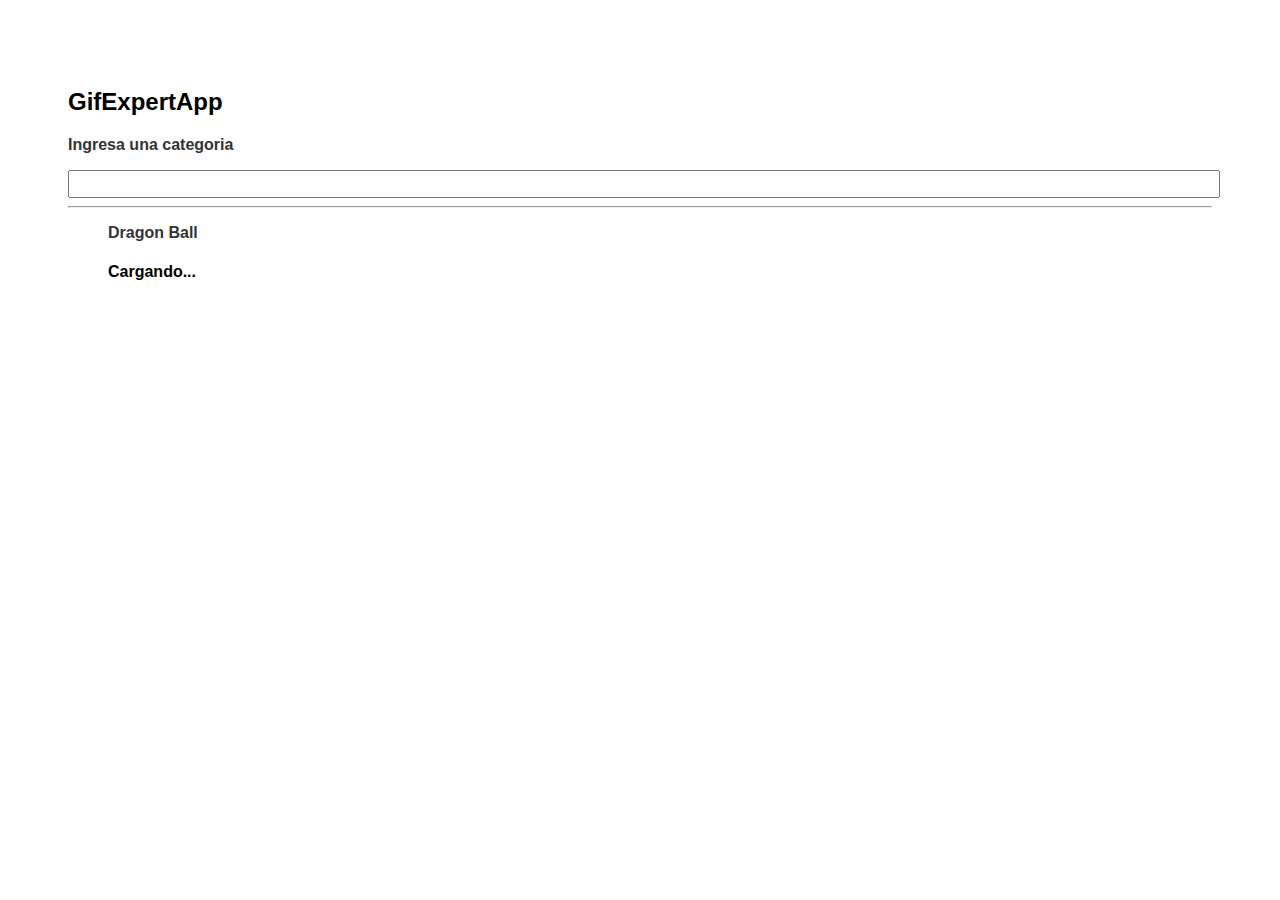
<file: docs/index.html>
<!doctype html>
<html lang="en">

<head>
    <meta charset="utf-8" />
    <link rel="icon" href="./favicon.ico" />
    <meta name="viewport" content="width=device-width,initial-scale=1" />
    <meta name="theme-color" content="#000000" />
    <meta name="description" content="Web site created using create-react-app" />
    <link rel="apple-touch-icon" href="./logo192.png" />
    <link rel="manifest" href="./manifest.json" />
    <link rel="stylesheet" href="https://cdnjs.cloudflare.com/ajax/libs/animate.css/4.1.1/animate.min.css" />
    <title>GiftExpert - APP</title>
    <link href="./static/css/main.d2e42e85.chunk.css" rel="stylesheet">
</head>

<body><noscript>You need to enable JavaScript to run this app.</noscript>
    <div id="root"></div>
    <script>
        ! function (e) {
            function r(r) {
                for (var n, p, f = r[0], i = r[1], l = r[2], c = 0, s = []; c < f.length; c++) p = f[c], Object
                    .prototype.hasOwnProperty.call(o, p) && o[p] && s.push(o[p][0]), o[p] = 0;
                for (n in i) Object.prototype.hasOwnProperty.call(i, n) && (e[n] = i[n]);
                for (a && a(r); s.length;) s.shift()();
                return u.push.apply(u, l || []), t()
            }

            function t() {
                for (var e, r = 0; r < u.length; r++) {
                    for (var t = u[r], n = !0, f = 1; f < t.length; f++) {
                        var i = t[f];
                        0 !== o[i] && (n = !1)
                    }
                    n && (u.splice(r--, 1), e = p(p.s = t[0]))
                }
                return e
            }
            var n = {},
                o = {
                    1: 0
                },
                u = [];

            function p(r) {
                if (n[r]) return n[r].exports;
                var t = n[r] = {
                    i: r,
                    l: !1,
                    exports: {}
                };
                return e[r].call(t.exports, t, t.exports, p), t.l = !0, t.exports
            }
            p.m = e, p.c = n, p.d = function (e, r, t) {
                p.o(e, r) || Object.defineProperty(e, r, {
                    enumerable: !0,
                    get: t
                })
            }, p.r = function (e) {
                "undefined" != typeof Symbol && Symbol.toStringTag && Object.defineProperty(e, Symbol.toStringTag, {
                    value: "Module"
                }), Object.defineProperty(e, "__esModule", {
                    value: !0
                })
            }, p.t = function (e, r) {
                if (1 & r && (e = p(e)), 8 & r) return e;
                if (4 & r && "object" == typeof e && e && e.__esModule) return e;
                var t = Object.create(null);
                if (p.r(t), Object.defineProperty(t, "default", {
                        enumerable: !0,
                        value: e
                    }), 2 & r && "string" != typeof e)
                    for (var n in e) p.d(t, n, function (r) {
                        return e[r]
                    }.bind(null, n));
                return t
            }, p.n = function (e) {
                var r = e && e.__esModule ? function () {
                    return e.default
                } : function () {
                    return e
                };
                return p.d(r, "a", r), r
            }, p.o = function (e, r) {
                return Object.prototype.hasOwnProperty.call(e, r)
            }, p.p = "/";
            var f = this["webpackJsonpgif-expert-app"] = this["webpackJsonpgif-expert-app"] || [],
                i = f.push.bind(f);
            f.push = r, f = f.slice();
            for (var l = 0; l < f.length; l++) r(f[l]);
            var a = i;
            t()
        }([])
    </script>
    <script src="./static/js/2.d5a4d798.chunk.js"></script>
    <script src="./static/js/main.230c51cf.chunk.js"></script>
</body>

</html>
</file>
<file: docs/static/css/main.d2e42e85.chunk.css>
*{font-family:"Trebuchet MS","Lucida Sans Unicode","Lucida Grande","Lucida Sans",Arial,sans-serif}body{padding:60px}input{font-size:1.2rem;width:100%}h3,input{color:#343434}h3{font-size:1rem}.card{-webkit-align-content:center;align-content:center;border:1px solid grey;border-radius:6px;margin-bottom:10px;margin-right:10px;overflow:hidden}.card p{padding:5px;text-align:center}.card img{-webkit-align-content:center;align-content:center;max-height:170px;max-width:50%}.card-grid{display:-webkit-flex;display:flex;-webkit-flex-direction:row;flex-direction:row;-webkit-flex-wrap:wrap;flex-wrap:wrap}
/*# sourceMappingURL=main.d2e42e85.chunk.css.map */
</file>
